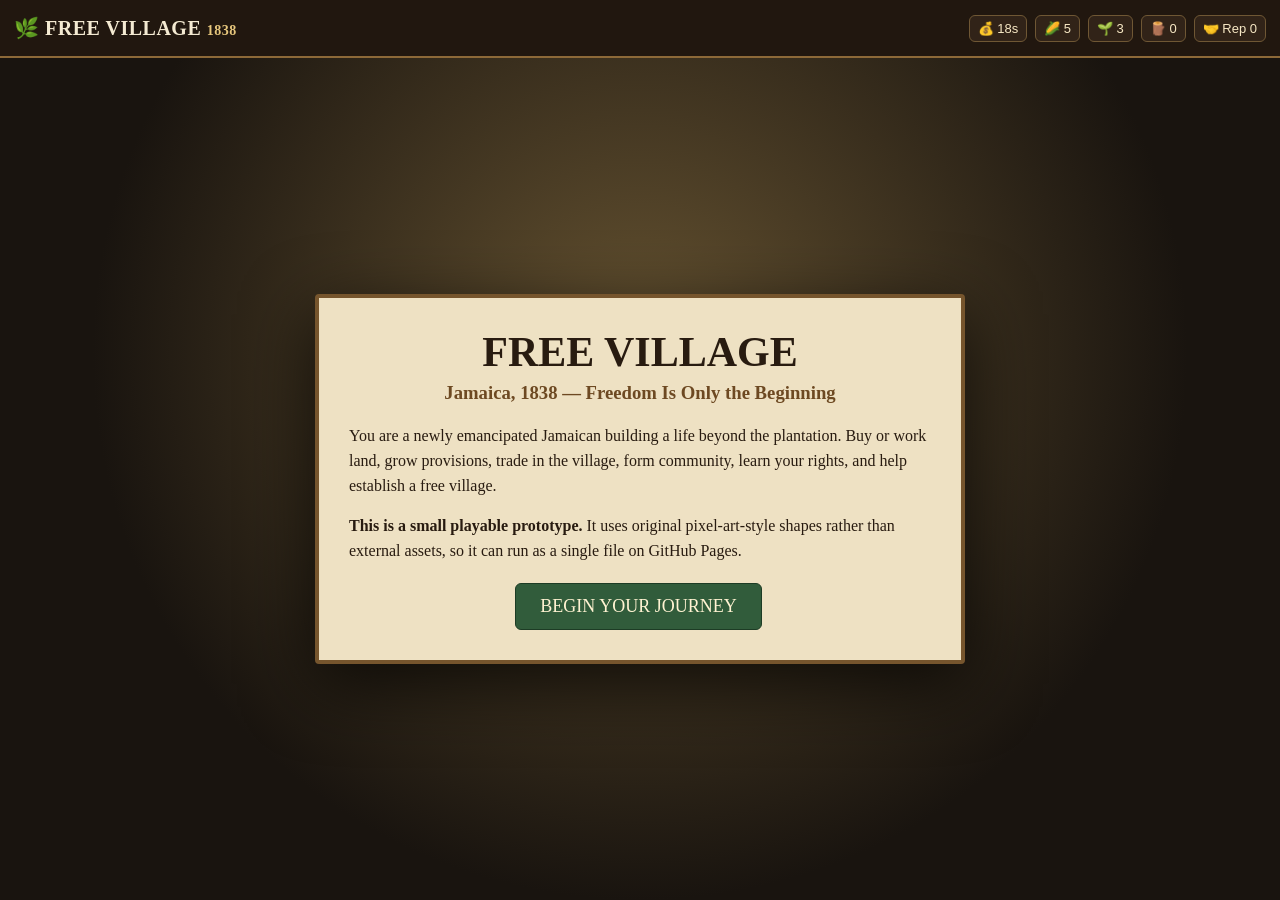
<file: index.html>
<!DOCTYPE html>
<html lang="en">
<head>
<meta charset="UTF-8">
<meta name="viewport" content="width=device-width,initial-scale=1">
<title>Free Village — A Jamaican Free Village RPG</title>
<style>
:root{--ink:#24180f;--paper:#f4ead2;--green:#315c3b;--gold:#d49b3a;--red:#8b3e2f}
*{box-sizing:border-box} body{margin:0;background:#171b18;color:var(--paper);font-family:Georgia,serif;overflow:hidden}
#wrap{height:100vh;display:flex;flex-direction:column;background:linear-gradient(#17231d,#0f1512)}
#top{height:58px;display:flex;align-items:center;justify-content:space-between;padding:8px 14px;background:#21170f;border-bottom:2px solid #8d6938;z-index:3}
#title{font-size:20px;font-weight:bold;letter-spacing:.5px} #year{font-size:14px;color:#e7c77d}
#stats{display:flex;gap:8px;flex-wrap:wrap;justify-content:flex-end}.stat{padding:5px 8px;border:1px solid #6f5734;background:#312318;border-radius:6px;font:13px Arial;color:#f7e8c5}
#game{position:relative;flex:1;min-height:0}canvas{display:block;width:100%;height:100%;image-rendering:auto}
#panel{position:absolute;right:14px;top:14px;width:285px;max-width:calc(100% - 28px);background:rgba(32,23,15,.94);border:1px solid #9b7944;border-radius:10px;box-shadow:0 8px 30px #0008;padding:14px;display:none;z-index:4}
#panel h2{margin:0 0 8px;font-size:20px;color:#f0ce7e} #panel p{font-size:14px;line-height:1.45;margin:7px 0}
button{border:1px solid #b48645;background:#674824;color:#fff3d2;padding:8px 10px;border-radius:6px;cursor:pointer;font-family:inherit;margin:3px 3px 0 0}
button:hover{background:#815d2d}.close{float:right;background:#3d2a1c}
#message{position:absolute;left:50%;bottom:18px;transform:translateX(-50%);width:min(720px,calc(100% - 30px));background:rgba(29,20,13,.93);border:1px solid #9b7944;border-radius:9px;padding:10px 14px;text-align:center;font-size:14px;z-index:3;pointer-events:none}
#help{position:absolute;left:14px;top:14px;background:#21170fdd;border:1px solid #80663c;border-radius:8px;padding:9px 11px;font:12px Arial;z-index:2}
#start{position:absolute;inset:0;background:radial-gradient(circle at 50% 35%,#665331,#19140f 65%);display:flex;align-items:center;justify-content:center;z-index:10}
.card{width:min(650px,92vw);padding:30px;background:#eee1c3;color:#281b10;border:4px solid #76552d;box-shadow:0 20px 70px #000b;text-align:center;border-radius:4px}
.card h1{font-size:42px;margin:0 0 6px}.card h3{margin:5px 0 20px;color:#6d4922}.card p{text-align:left;line-height:1.55}.card button{font-size:18px;padding:12px 24px;background:#315c3b;border-color:#1d3c25}
#touch{display:none;position:absolute;bottom:62px;left:14px;z-index:5}.pad{display:grid;grid-template-columns:45px 45px 45px;gap:4px}.pad button{height:40px;margin:0;background:#21170fcc}
@media(max-width:700px){#top{height:auto;min-height:58px;align-items:flex-start}.stat{font-size:11px;padding:4px}.title{font-size:16px}#help{display:none}#touch{display:block}.card h1{font-size:31px}}
</style>
</head>
<body>
<div id="wrap">
<header id="top"><div id="title">🌿 FREE VILLAGE <span id="year">1838</span></div><div id="stats"></div></header>
<div id="game">
<canvas id="c"></canvas>
<div id="help">WASD / Arrow Keys: move · E: interact · Space: harvest · M: map</div>
<div id="message">Your story begins...</div>
<div id="panel"></div>
<div id="touch"><div class="pad"><span></span><button data-k="up">▲</button><span></span><button data-k="left">◀</button><button data-k="down">▼</button><button data-k="right">▶</button></div></div>
<div id="start"><div class="card">
<h1>FREE VILLAGE</h1><h3>Jamaica, 1838 — Freedom Is Only the Beginning</h3>
<p>You are a newly emancipated Jamaican building a life beyond the plantation. Buy or work land, grow provisions, trade in the village, form community, learn your rights, and help establish a free village.</p>
<p><b>This is a small playable prototype.</b> It uses original pixel-art-style shapes rather than external assets, so it can run as a single file on GitHub Pages.</p>
<button id="begin">BEGIN YOUR JOURNEY</button>
</div></div>
</div></div>
<script>
"use strict";
const canvas=document.getElementById("c"),ctx=canvas.getContext("2d"),stats=document.getElementById("stats"),msg=document.getElementById("message"),panel=document.getElementById("panel"),yearEl=document.getElementById("year");
let W,H,scale=1;
function resize(){W=canvas.clientWidth;H=canvas.clientHeight;canvas.width=W*devicePixelRatio;canvas.height=H*devicePixelRatio;ctx.setTransform(devicePixelRatio,0,0,devicePixelRatio,0,0)}
addEventListener("resize",resize);resize();

const TILE=48, MAPW=30, MAPH=22;
const map=Array.from({length:MAPH},(_,y)=>Array.from({length:MAPW},(_,x)=>{
 if(x<2||y<2||x>27||y>19)return "water";
 let r=Math.random(); return r<.12?"tree":r<.20?"grass": "ground";
}));
for(let y=8;y<11;y++)for(let x=3;x<27;x++)map[y][x]="road";
for(let y=3;y<18;y++)map[y][14]="road";
const objects=[
 {x:14,y:5,type:"meeting",name:"Village Meeting House",icon:"▰"},
 {x:7,y:8,type:"market",name:"Village Market",icon:"▰"},
 {x:21,y:8,type:"shop",name:"Provision Shop",icon:"▰"},
 {x:5,y:14,type:"church",name:"Village Chapel",icon:"▰"},
 {x:22,y:14,type:"estate",name:"Old Plantation",icon:"▰"},
 {x:18,y:16,type:"farm",name:"Your Small Holding",icon:"▰"}
];
const state={started:false,x:11,y:12,camX:0,camY:0,money:18,food:5,wood:0,seeds:3,land:1,health:100,year:1838,rep:0,harvests:0,visited:{},history:[],message:""};
let keys={};
addEventListener("keydown",e=>{keys[e.key.toLowerCase()]=true;if(["arrowup","arrowdown","arrowleft","arrowright"," "].includes(e.key.toLowerCase()))e.preventDefault();if(e.key.toLowerCase()==="e")interact();if(e.key===" "){harvest();}});
addEventListener("keyup",e=>keys[e.key.toLowerCase()]=false);
document.querySelectorAll("#touch button").forEach(b=>{let k=b.dataset.k;let mapk={up:"arrowup",down:"arrowdown",left:"arrowleft",right:"arrowright"}[k];b.addEventListener("touchstart",e=>{e.preventDefault();keys[mapk]=true});b.addEventListener("touchend",()=>keys[mapk]=false)});
function say(t){msg.textContent=t;state.message=t}
function tileBlocked(x,y){if(x<2||y<2||x>=MAPW-2||y>=MAPH-2)return true;return map[y][x]==="water"||map[y][x]==="tree"}
function objAt(x,y){return objects.find(o=>o.x===x&&o.y===y)}
function nearObject(){return objects.find(o=>Math.abs(o.x-state.x)+Math.abs(o.y-state.y)<=1)}
function move(dx,dy){let nx=state.x+dx,ny=state.y+dy;if(!tileBlocked(nx,ny)&&!objAt(nx,ny)){state.x=nx;state.y=ny}}
function interact(){
 let o=nearObject();if(!o){say("Nothing here to interact with. Explore the village.");return}
 if(o.type==="market"){panelOpen("Village Market",`Neighbours trade here. You have ${state.money} shillings and ${state.food} food.`,[
  ["Sell 1 food","Sell one food for 2 shillings.",()=>{if(state.food>0){state.food--;state.money+=2;say("You sold food at the market.");update() }else say("You have no food to sell.")}],
  ["Buy seeds (3s)","Buy seeds for your holding.",()=>{if(state.money>=3){state.money-=3;state.seeds++;say("You bought seeds.");update()}else say("You need 3 shillings.")}],
  ["Close","",closePanel]])}
 if(o.type==="shop"){panelOpen("Provision Shop","A small shop serving the growing free community.",[
  ["Buy food (4s)","",()=>{if(state.money>=4){state.money-=4;state.food+=3;say("You bought provisions.");update()}else say("You need 4 shillings.")}],
  ["Buy wood (2s)","",()=>{if(state.money>=2){state.money-=2;state.wood++;say("You bought building wood.");update()}else say("You need 2 shillings.")}],
  ["Close","",closePanel]])}
 if(o.type==="farm"){panelOpen("Your Small Holding","This is the foundation of your independent life. Harvest when standing here.",[
  ["Plant a crop (1 seed)","",()=>{if(state.seeds>0){state.seeds--;state.visited.farm=true;say("You plant provisions. Return later to harvest.");update()}else say("You need a seed.")}],
  ["Harvest","",harvest],["Close","",closePanel]])}
 if(o.type==="meeting"){panelOpen("Village Meeting House","Here the community debates land, labour, schooling and collective action.",[
  ["Attend meeting","Learn about the free village movement.",()=>{state.rep+=2;state.year++;state.history.push("Attended a village meeting.");say("You argued that freedom must include land, community and self-determination.");update();closePanel()}],
  ["Close","",closePanel]])}
 if(o.type==="church"){panelOpen("Village Chapel","A place of worship, education and community gathering.",[
  ["Study & teach","Spend time helping the community learn.",()=>{state.rep++;state.food=Math.max(0,state.food-1);say("You helped teach reading and community history.");update();closePanel()}],
  ["Close","",closePanel]])}
 if(o.type==="estate"){panelOpen("Old Plantation","The old order still casts a long shadow. You can work here for wages, but your goal is independence.",[
  ["Work a day (+6s)","Lose 1 food; gain wages.",()=>{if(state.food>0){state.food--;state.money+=6;state.rep=Math.max(-5,state.rep-1);say("You worked for wages, but independence remains the goal.");update();closePanel()}else say("You need food for the day's work.")}],
  ["Close","",closePanel]])}
}
function harvest(){if(!state.started)return;if(Math.abs(state.x-18)+Math.abs(state.y-16)<=1&&state.visited.farm){state.food+=4;state.harvests++;state.money+=1;state.visited.farm=false;state.rep++;say("Harvest gathered! +4 food, +1 shilling, +1 community reputation.");update()}}
function panelOpen(title,text,buttons){panel.style.display="block";panel.innerHTML=`<button class="close" id="x">×</button><h2>${title}</h2><p>${text}</p>`+buttons.map((b,i)=>`<button data-i="${i}">${b[0]}</button>`).join("");panel.querySelector("#x").onclick=closePanel;panel.querySelectorAll("button[data-i]").forEach((b,i)=>b.onclick=buttons[i][2])}
function closePanel(){panel.style.display="none"}
function update(){
 stats.innerHTML=`<span class="stat">💰 ${state.money}s</span><span class="stat">🌽 ${state.food}</span><span class="stat">🌱 ${state.seeds}</span><span class="stat">🪵 ${state.wood}</span><span class="stat">🤝 Rep ${state.rep}</span>`;
 yearEl.textContent=state.year;
}
document.getElementById("begin").onclick=()=>{state.started=true;document.getElementById("start").style.display="none";say("Find the meeting house, market and your small holding. Build a life.");update()};

let last=0,acc=0;
function loop(t){let dt=Math.min(.05,(t-last)/1000||0);last=t;acc+=dt;if(state.started&&panel.style.display!=="block"&&acc>.11){acc=0;let dx=(keys.d||keys.arrowright?1:0)-(keys.a||keys.arrowleft?1:0),dy=(keys.s||keys.arrowdown?1:0)-(keys.w||keys.arrowup?1:0);if(dx||dy)move(Math.sign(dx),Math.sign(dy))}draw();requestAnimationFrame(loop)}
function draw(){
 let viewW=Math.ceil(W/TILE)+3,viewH=Math.ceil(H/TILE)+3;
 state.camX=Math.max(0,Math.min(MAPW-viewW,state.x-Math.floor(viewW/2)));
 state.camY=Math.max(0,Math.min(MAPH-viewH,state.y-Math.floor(viewH/2)));
 ctx.clearRect(0,0,W,H);
 for(let y=state.camY;y<Math.min(MAPH,state.camY+viewH);y++)for(let x=state.camX;x<Math.min(MAPW,state.camX+viewW);x++){
  let px=(x-state.camX)*TILE,py=(y-state.camY)*TILE,t=map[y][x];
  ctx.fillStyle=t==="water"?"#315b67":t==="tree"?"#31553a":t==="grass"?"#71894c":"#9c8357";ctx.fillRect(px,py,TILE+1,TILE+1);
  if(t==="water"){ctx.strokeStyle="#5d8890";ctx.beginPath();ctx.moveTo(px+5,py+25);ctx.lineTo(px+35,py+25);ctx.stroke()}
  if(t==="tree"){ctx.fillStyle="#5b3d25";ctx.fillRect(px+21,py+25,7,18);ctx.fillStyle="#24462f";ctx.beginPath();ctx.arc(px+24,py+20,17,0,7);ctx.fill()}
  if(t==="grass"){ctx.strokeStyle="#879d5c";ctx.beginPath();ctx.moveTo(px+12,py+40);ctx.lineTo(px+15,py+30);ctx.moveTo(px+30,py+44);ctx.lineTo(px+32,py+33);ctx.stroke()}
 }
 objects.forEach(o=>{let px=(o.x-state.camX)*TILE,py=(o.y-state.camY)*TILE;if(px<-60||py<-60||px>W+60||py>H+60)return;
  ctx.fillStyle="#3a281c";ctx.fillRect(px+5,py+10,38,31);ctx.fillStyle=o.type==="church"?"#ddd1b5":o.type==="estate"?"#8d5e39":"#b77b4a";ctx.fillRect(px+8,py+14,32,27);ctx.fillStyle="#5b2d22";ctx.beginPath();ctx.moveTo(px+3,py+15);ctx.lineTo(px+24,py-2);ctx.lineTo(px+45,py+15);ctx.fill();ctx.fillStyle="#ead9ad";ctx.font="bold 10px Arial";ctx.textAlign="center";ctx.fillText(o.name,px+24,py+55)});
 let px=(state.x-state.camX)*TILE+24,py=(state.y-state.camY)*TILE+24;
 ctx.fillStyle="#20140d";ctx.beginPath();ctx.arc(px,py,14,0,7);ctx.fill();ctx.fillStyle="#9b6b45";ctx.beginPath();ctx.arc(px,py-8,9,0,7);ctx.fill();ctx.fillStyle="#33251b";ctx.fillRect(px-8,py+2,16,15);ctx.fillStyle="#f0d4a2";ctx.fillRect(px-5,py-10,3,3);ctx.fillRect(px+3,py-10,3,3);
 if(state.started&&nearObject()) {ctx.fillStyle="#fff3c2";ctx.font="bold 13px Arial";ctx.textAlign="center";ctx.fillText("E",px,py-28)}
}
requestAnimationFrame(loop);update();
</script>
</body>
</html>
</file>
